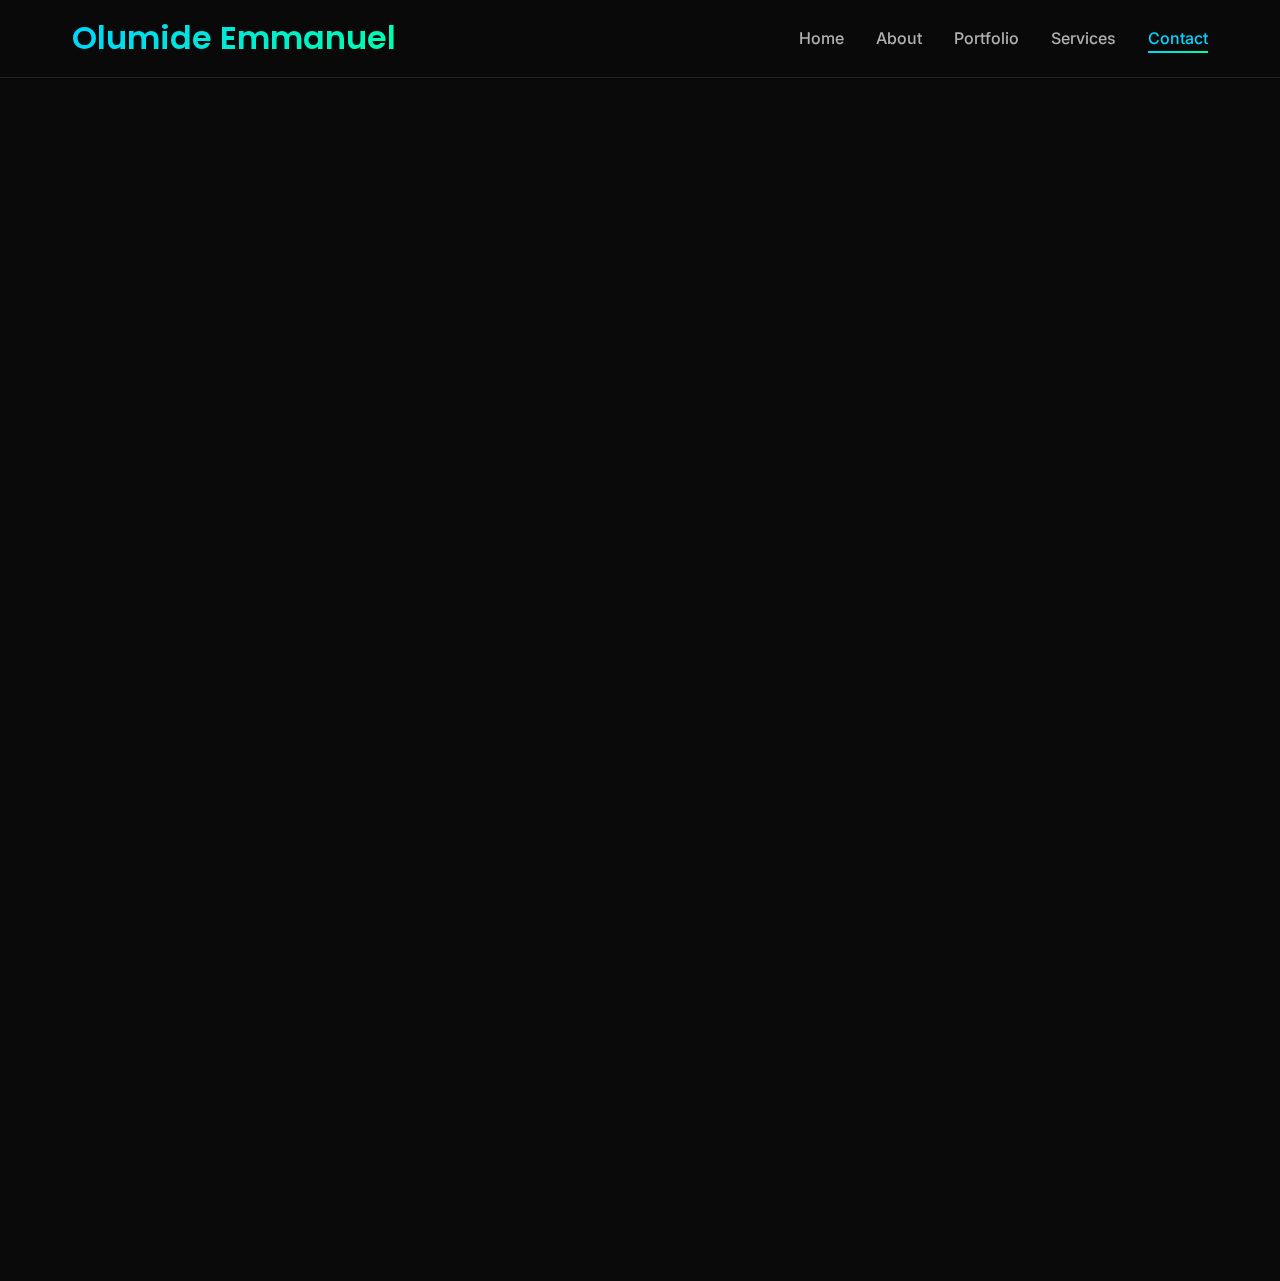
<file: contact.html>
<!DOCTYPE html>
<html lang="en">
<head>
    <meta charset="UTF-8">
    <meta name="viewport" content="width=device-width, initial-scale=1.0">
    <title>Olumide Emmanuel - Contact</title>
    <link rel="shortcut icon" href="/assets/icon.png" type="image/x-icon">
    <link href="https://fonts.googleapis.com/css2?family=Inter:wght@300;400;500;600;700&family=Poppins:wght@400;500;600;700&display=swap" rel="stylesheet">
    <link rel="stylesheet" href="css/contact.css">

    <!-- EmailJS SDK -->
    <script src="https://cdn.emailjs.com/dist/email.min.js"></script>
    <script>
        (function() {
            emailjs.init("pGrPmheyGKoynPqBJ"); // Your Public Key
        })();
    </script>
</head>
<body>
    <!-- Navigation -->
    <nav class="navbar">
        <div class="nav-container">
            <a href="index.html" class="logo">Olumide Emmanuel</a>
            <ul class="nav-menu">
                <li><a href="index.html" class="nav-link">Home</a></li>
                <li><a href="about.html" class="nav-link">About</a></li>
                <li><a href="portfolio.html" class="nav-link">Portfolio</a></li>
                <li><a href="services.html" class="nav-link">Services</a></li>
                <li><a href="contact.html" class="nav-link active">Contact</a></li>
            </ul>
            <button class="mobile-menu-btn" id="mobileMenuBtn">☰</button>
        </div>
    </nav>

    <!-- Contact Header -->
    <section class="contact-header">
        <h1 class="section-title">Get In Touch</h1>
        <p class="section-subtitle">Ready to start your next project? Let's discuss how we can work together to bring your ideas to life</p>
    </section>

    <!-- Contact Content -->
    <section class="contact-content">
        <div class="contact-grid">
            <div class="contact-info">
                <h2 class="info-title">Let's Start a Conversation</h2>
                <p class="info-description">I'm always excited to hear about new projects and opportunities. Whether you have a specific idea in mind or just want to explore possibilities, I'm here to help turn your vision into reality.</p>
                
                <div class="contact-methods">
                    <div class="contact-method">
                        <div class="method-icon">📧</div>
                        <div class="method-info">
                            <div class="method-label">Email</div>
                            <div class="method-value"><a href="mailto:olumideemmanuel17@gmail.com">olumideemmanuel17@gmail.com</a></div>
                        </div>
                    </div>
                    <div class="contact-method">
                        <div class="method-icon">📱</div>
                        <div class="method-info">
                            <div class="method-label">Phone</div>
                            <div class="method-value">+234 904 571 7598</div>
                        </div>
                    </div>
                    <div class="contact-method">
                        <div class="method-icon">📍</div>
                        <div class="method-info">
                            <div class="method-label">Location</div>
                            <div class="method-value">Lagos, NG</div>
                        </div>
                    </div>
                    <div class="contact-method">
                        <div class="method-icon">⏰</div>
                        <div class="method-info">
                            <div class="method-label">Response Time</div>
                            <div class="method-value">Within 24 hours</div>
                        </div>
                    </div>
                </div>
            </div>

            <!-- Contact Form -->
            <div class="contact-form">
                <h2 class="form-title">Send Me a Message</h2>
                <div class="form-container">
                    <form id="contactForm">
                        <div class="form-group">
                            <label for="name" class="form-label">Full Name *</label>
                            <input type="text" id="name" name="from_name" class="form-input" placeholder="Your full name" required>
                        </div>
                        <div class="form-group">
                            <label for="email" class="form-label">Email Address *</label>
                            <input type="email" id="email" name="reply_to" class="form-input" placeholder="your.email@example.com" required>
                        </div>
                        <div class="form-group">
                            <label for="subject" class="form-label">Subject</label>
                            <input type="text" id="subject" name="subject" class="form-input" placeholder="Project inquiry, collaboration, etc.">
                        </div>
                        <div class="form-group">
                            <label for="message" class="form-label">Message *</label>
                            <textarea id="message" name="message" class="form-textarea" placeholder="Tell me about your project, goals, timeline, and any specific requirements..." required></textarea>
                        </div>
                        <button type="submit" class="form-submit" id="submitBtn">
                            <span class="submit-text">Send Message</span>
                            <span class="submit-loading" style="display:none;">Sending...</span>
                        </button>
                        <div class="form-success" id="formSuccess" style="display:none; color:green; margin-top:10px;">
                            Thank you for your message! I'll get back to you within 24 hours.
                        </div>
                        <div class="form-error" id="formError" style="display:none; color:red; margin-top:10px;">
                            Oops! Something went wrong. Please try again.
                        </div>
                    </form>
                </div>
            </div>
        </div>
    </section>

    <!-- EmailJS Form Submission -->
    <script>
        const form = document.getElementById('contactForm');
        const submitBtn = document.getElementById('submitBtn');
        const successMsg = document.getElementById('formSuccess');
        const errorMsg = document.getElementById('formError');

        form.addEventListener('submit', function(e) {
            e.preventDefault();
            submitBtn.disabled = true;
            submitBtn.querySelector('.submit-text').style.display = 'none';
            submitBtn.querySelector('.submit-loading').style.display = 'inline';

            emailjs.sendForm('service_vkyc9eh', 'template_6q3wtph', this)
                .then(() => {
                    submitBtn.querySelector('.submit-text').style.display = 'inline';
                    submitBtn.querySelector('.submit-loading').style.display = 'none';
                    submitBtn.disabled = false;
                    form.reset();
                    successMsg.style.display = 'block';
                    errorMsg.style.display = 'none';
                }, (err) => {
                    console.error(err);
                    submitBtn.querySelector('.submit-text').style.display = 'inline';
                    submitBtn.querySelector('.submit-loading').style.display = 'none';
                    submitBtn.disabled = false;
                    successMsg.style.display = 'none';
                    errorMsg.style.display = 'block';
                });
        });
    </script>
</body>
</html>
</file>
<file: css/contact.css>
@keyframes fadeIn {
  to {
    opacity: 1;
  }
}
@keyframes slideUp {
  to {
    opacity: 1;
    transform: translateY(0);
  }
}
* {
  margin: 0;
  padding: 0;
  box-sizing: border-box;
}

body {
  font-family: "Inter", -apple-system, BlinkMacSystemFont, "Segoe UI", Roboto, sans-serif;
  background: #0a0a0a;
  color: #ffffff;
  line-height: 1.6;
  padding-top: 80px;
}

.navbar {
  position: fixed;
  top: 0;
  left: 0;
  right: 0;
  z-index: 1000;
  background: rgba(10, 10, 10, 0.95);
  -webkit-backdrop-filter: blur(10px);
          backdrop-filter: blur(10px);
  border-bottom: 1px solid rgba(255, 255, 255, 0.1);
  padding: 1rem 0;
}
.navbar .nav-container {
  max-width: 1200px;
  margin: 0 auto;
  padding: 0 2rem;
  display: flex;
  align-items: center;
  justify-content: space-between;
}
.navbar .logo {
  font-family: "Poppins", sans-serif;
  font-size: clamp(1.5rem, 3vw, 2rem);
  font-weight: 600;
  line-height: 1.4;
  color: #ffffff;
  text-decoration: none;
  background: linear-gradient(135deg, #00d4ff, #00ffaa);
  -webkit-background-clip: text;
  -webkit-text-fill-color: transparent;
  background-clip: text;
}
.navbar .nav-menu {
  display: flex;
  align-items: center;
  justify-content: center;
  gap: 2rem;
  list-style: none;
}
@media (max-width: 768px) {
  .navbar .nav-menu {
    display: none;
  }
}
.navbar .nav-menu .nav-link {
  color: #b0b0b0;
  text-decoration: none;
  font-weight: 500;
  transition: all 0.2s ease;
  position: relative;
}
.navbar .nav-menu .nav-link:hover, .navbar .nav-menu .nav-link.active {
  color: #00d4ff;
}
.navbar .nav-menu .nav-link::after {
  content: "";
  position: absolute;
  bottom: -5px;
  left: 0;
  width: 0;
  height: 2px;
  background: linear-gradient(135deg, #00d4ff, #00ffaa);
  transition: width 0.3s ease;
}
.navbar .nav-menu .nav-link:hover::after, .navbar .nav-menu .nav-link.active::after {
  width: 100%;
}
.navbar .theme-toggle {
  padding: 1rem 2rem;
  border: none;
  border-radius: 12px;
  font-weight: 600;
  text-decoration: none;
  display: inline-flex;
  align-items: center;
  gap: 0.5rem;
  transition: all 0.3s ease;
  cursor: pointer;
  font-family: "Inter", -apple-system, BlinkMacSystemFont, "Segoe UI", Roboto, sans-serif;
  background: transparent;
  color: #00d4ff;
  border: 2px solid #00d4ff;
  padding: 0.5rem;
  border-radius: 50%;
  width: 40px;
  height: 40px;
}
.navbar .theme-toggle:hover {
  background: #00d4ff;
  color: #0a0a0a;
  box-shadow: 0 0 20px rgba(0, 212, 255, 0.3);
}
.navbar .mobile-menu-btn {
  display: none;
}
@media (max-width: 768px) {
  .navbar .mobile-menu-btn {
    display: flex;
  }
}

.contact-header {
  padding: 4rem 2rem 3rem;
  text-align: center;
  max-width: 1200px;
  margin: 0 auto;
}
.contact-header .section-title {
  font-family: "Poppins", sans-serif;
  font-size: clamp(2rem, 4vw, 3rem);
  font-weight: 600;
  line-height: 1.3;
  color: #ffffff;
  margin-bottom: 1.5rem;
  opacity: 0;
  transform: translateY(30px);
  animation: slideUp 0.6s ease forwards;
  animation-delay: 0.2s;
}
.contact-header .section-subtitle {
  color: #b0b0b0;
  font-size: 1.2rem;
  max-width: 600px;
  margin: 0 auto;
  opacity: 0;
  transform: translateY(30px);
  animation: slideUp 0.6s ease forwards;
  animation-delay: 0.4s;
}

.contact-content {
  padding: 0 2rem 4rem;
  max-width: 1200px;
  margin: 0 auto;
}
.contact-content .contact-grid {
  display: grid;
  grid-template-columns: 1fr 1fr;
  gap: 4rem;
  align-items: start;
}
@media (max-width: 768px) {
  .contact-content .contact-grid {
    grid-template-columns: 1fr;
    gap: 3rem;
  }
}
.contact-content .contact-grid .contact-info {
  opacity: 0;
  transform: translateY(30px);
  animation: slideUp 0.6s ease forwards;
  animation-delay: 0.4s;
}
.contact-content .contact-grid .contact-info .info-title {
  font-family: "Poppins", sans-serif;
  font-size: clamp(1.5rem, 3vw, 2rem);
  font-weight: 600;
  line-height: 1.4;
  color: #ffffff;
  margin-bottom: 2rem;
  font-size: 1.8rem;
}
.contact-content .contact-grid .contact-info .info-description {
  color: #b0b0b0;
  margin-bottom: 3rem;
  line-height: 1.7;
  font-size: 1.1rem;
}
.contact-content .contact-grid .contact-info .contact-methods .contact-method {
  display: flex;
  align-items: center;
  justify-content: center;
  gap: 1.5rem;
  margin-bottom: 2rem;
  padding: 2rem;
  background: #2a2a2a;
  border-radius: 16px;
  border: 1px solid rgba(255, 255, 255, 0.1);
  transition: all 0.3s ease;
}
.contact-content .contact-grid .contact-info .contact-methods .contact-method:hover {
  border-color: #00d4ff;
  transform: translateY(-2px);
  box-shadow: 0 4px 16px rgba(0, 0, 0, 0.2);
}
.contact-content .contact-grid .contact-info .contact-methods .contact-method .method-icon {
  font-size: 2rem;
  background: linear-gradient(135deg, #00d4ff, #00ffaa);
  -webkit-background-clip: text;
  -webkit-text-fill-color: transparent;
  background-clip: text;
}
.contact-content .contact-grid .contact-info .contact-methods .contact-method .method-info {
  flex: 1;
}
.contact-content .contact-grid .contact-info .contact-methods .contact-method .method-info .method-label {
  color: #b0b0b0;
  font-size: 0.9rem;
  margin-bottom: 0.5rem;
}
.contact-content .contact-grid .contact-info .contact-methods .contact-method .method-info .method-value a {
  color: #ffffff;
  font-weight: 500;
  font-size: 1.1rem;
  text-decoration: none;
}
.contact-content .contact-grid .contact-info .social-section {
  margin-top: 3rem;
}
.contact-content .contact-grid .contact-info .social-section .social-title {
  font-family: "Poppins", sans-serif;
  font-size: clamp(1.5rem, 3vw, 2rem);
  font-weight: 600;
  line-height: 1.4;
  color: #ffffff;
  margin-bottom: 2rem;
  font-size: 1.3rem;
}
.contact-content .contact-grid .contact-info .social-section .social-links {
  display: flex;
  align-items: center;
  justify-content: center;
  gap: 2rem;
  justify-content: flex-start;
}
.contact-content .contact-grid .contact-info .social-section .social-links .social-link {
  padding: 1rem 2rem;
  border: none;
  border-radius: 12px;
  font-weight: 600;
  text-decoration: none;
  display: inline-flex;
  align-items: center;
  gap: 0.5rem;
  transition: all 0.3s ease;
  cursor: pointer;
  font-family: "Inter", -apple-system, BlinkMacSystemFont, "Segoe UI", Roboto, sans-serif;
  background: transparent;
  color: #00d4ff;
  border: 2px solid #00d4ff;
  padding: 1.5rem;
  border-radius: 50%;
  width: 60px;
  height: 60px;
  text-decoration: none;
  font-size: 1.5rem;
  transition: all 0.3s ease;
}
.contact-content .contact-grid .contact-info .social-section .social-links .social-link:hover {
  background: #00d4ff;
  color: #0a0a0a;
  box-shadow: 0 0 20px rgba(0, 212, 255, 0.3);
}
.contact-content .contact-grid .contact-info .social-section .social-links .social-link:hover {
  box-shadow: 0 0 10px #00d4ff, 0 0 20px #00d4ff, 0 0 30px #00d4ff;
  transform: translateY(-3px);
}
.contact-content .contact-grid .contact-form {
  opacity: 0;
  transform: translateY(30px);
  animation: slideUp 0.6s ease forwards;
  animation-delay: 0.6s;
}
.contact-content .contact-grid .contact-form .form-title {
  font-family: "Poppins", sans-serif;
  font-size: clamp(1.5rem, 3vw, 2rem);
  font-weight: 600;
  line-height: 1.4;
  color: #ffffff;
  margin-bottom: 2rem;
  font-size: 1.8rem;
}
.contact-content .contact-grid .contact-form .form-container {
  background: #2a2a2a;
  border-radius: 16px;
  padding: 2rem;
  box-shadow: 0 4px 16px rgba(0, 0, 0, 0.2);
  transition: all 0.3s ease;
  border: 1px solid rgba(255, 255, 255, 0.1);
  padding: 3rem;
}
.contact-content .contact-grid .contact-form .form-container .form-group {
  margin-bottom: 2rem;
}
.contact-content .contact-grid .contact-form .form-container .form-group .form-label {
  display: block;
  margin-bottom: 1rem;
  font-weight: 500;
  color: #ffffff;
}
.contact-content .contact-grid .contact-form .form-container .form-group .form-input,
.contact-content .contact-grid .contact-form .form-container .form-group .form-textarea {
  width: 100%;
  padding: 1.5rem;
  background: rgba(255, 255, 255, 0.05);
  border: 2px solid rgba(255, 255, 255, 0.1);
  border-radius: 12px;
  color: #ffffff;
  font-family: "Inter", -apple-system, BlinkMacSystemFont, "Segoe UI", Roboto, sans-serif;
  font-size: 1rem;
  transition: all 0.3s ease;
}
.contact-content .contact-grid .contact-form .form-container .form-group .form-input:focus,
.contact-content .contact-grid .contact-form .form-container .form-group .form-textarea:focus {
  outline: none;
  border-color: #00d4ff;
  box-shadow: 0 0 0 3px rgba(0, 212, 255, 0.1);
}
.contact-content .contact-grid .contact-form .form-container .form-group .form-input::-moz-placeholder, .contact-content .contact-grid .contact-form .form-container .form-group .form-textarea::-moz-placeholder {
  color: #b0b0b0;
}
.contact-content .contact-grid .contact-form .form-container .form-group .form-input::placeholder,
.contact-content .contact-grid .contact-form .form-container .form-group .form-textarea::placeholder {
  color: #b0b0b0;
}
.contact-content .contact-grid .contact-form .form-container .form-group .form-input.error,
.contact-content .contact-grid .contact-form .form-container .form-group .form-textarea.error {
  border-color: #ff4757;
  box-shadow: 0 0 0 3px rgba(255, 71, 87, 0.1);
}
.contact-content .contact-grid .contact-form .form-container .form-group .form-textarea {
  min-height: 120px;
  resize: vertical;
}
.contact-content .contact-grid .contact-form .form-container .form-group .error-message {
  color: #ff4757;
  font-size: 0.9rem;
  margin-top: 0.5rem;
  display: none;
}
.contact-content .contact-grid .contact-form .form-container .form-group .error-message.show {
  display: block;
}
.contact-content .contact-grid .contact-form .form-container .form-submit {
  padding: 1rem 2rem;
  border: none;
  border-radius: 12px;
  font-weight: 600;
  text-decoration: none;
  display: inline-flex;
  align-items: center;
  gap: 0.5rem;
  transition: all 0.3s ease;
  cursor: pointer;
  font-family: "Inter", -apple-system, BlinkMacSystemFont, "Segoe UI", Roboto, sans-serif;
  background: linear-gradient(135deg, #00d4ff, #00ffaa);
  color: #ffffff;
  box-shadow: 0 0 20px rgba(0, 212, 255, 0.3);
  width: 100%;
  justify-content: center;
  font-size: 1.1rem;
  padding: 1.5rem 2rem;
  position: relative;
  overflow: hidden;
}
.contact-content .contact-grid .contact-form .form-container .form-submit:hover {
  transform: translateY(-2px);
  box-shadow: 0 0 30px rgba(0, 212, 255, 0.5);
}
.contact-content .contact-grid .contact-form .form-container .form-submit:disabled {
  opacity: 0.6;
  cursor: not-allowed;
}
.contact-content .contact-grid .contact-form .form-container .form-submit .submit-text {
  transition: opacity 0.2s ease;
}
.contact-content .contact-grid .contact-form .form-container .form-submit .submit-loading {
  position: absolute;
  top: 50%;
  left: 50%;
  transform: translate(-50%, -50%);
  opacity: 0;
  transition: opacity 0.2s ease;
}
.contact-content .contact-grid .contact-form .form-container .form-submit .submit-loading.show {
  opacity: 1;
}
.contact-content .contact-grid .contact-form .form-container .form-submit.loading .submit-text {
  opacity: 0;
}
.contact-content .contact-grid .contact-form .form-container .form-submit.loading .submit-loading {
  opacity: 1;
}
.contact-content .contact-grid .contact-form .form-container .form-success {
  background: rgba(0, 255, 170, 0.1);
  border: 1px solid #00ffaa;
  color: #00ffaa;
  padding: 1.5rem;
  border-radius: 12px;
  text-align: center;
  margin-top: 2rem;
  display: none;
}
.contact-content .contact-grid .contact-form .form-container .form-success.show {
  display: block;
  animation: slideDown 0.3s ease;
}

@keyframes slideDown {
  from {
    opacity: 0;
    transform: translateY(-10px);
  }
  to {
    opacity: 1;
    transform: translateY(0);
  }
}
.faq-section {
  padding: 4rem 2rem;
  background: #1a1a1a;
}
.faq-section .container {
  max-width: 1200px;
  margin: 0 auto;
}
.faq-section .section-title {
  font-family: "Poppins", sans-serif;
  font-size: clamp(2rem, 4vw, 3rem);
  font-weight: 600;
  line-height: 1.3;
  color: #ffffff;
  text-align: center;
  margin-bottom: 3rem;
}
.faq-section .faq-list {
  max-width: 800px;
  margin: 0 auto;
}
.faq-section .faq-list .faq-item {
  background: #2a2a2a;
  border-radius: 16px;
  padding: 2rem;
  box-shadow: 0 4px 16px rgba(0, 0, 0, 0.2);
  transition: all 0.3s ease;
  border: 1px solid rgba(255, 255, 255, 0.1);
  margin-bottom: 2rem;
  opacity: 0;
  transform: translateY(30px);
  animation: slideUp 0.6s ease forwards;
  animation-delay: 0.4s;
}
.faq-section .faq-list .faq-item .faq-question {
  display: flex;
  align-items: center;
  justify-content: space-between;
  cursor: pointer;
  padding: 2rem;
  margin: -2rem;
  border-radius: 16px;
  transition: all 0.3s ease;
}
.faq-section .faq-list .faq-item .faq-question:hover {
  background: rgba(255, 255, 255, 0.05);
}
.faq-section .faq-list .faq-item .faq-question .question-text {
  font-weight: 600;
  color: #ffffff;
}
.faq-section .faq-list .faq-item .faq-question .question-icon {
  color: #00d4ff;
  font-size: 1.2rem;
  transition: transform 0.3s ease;
}
.faq-section .faq-list .faq-item .faq-question.active .question-icon {
  transform: rotate(45deg);
}
.faq-section .faq-list .faq-item .faq-answer {
  max-height: 0;
  overflow: hidden;
  transition: max-height 0.3s ease;
  color: #b0b0b0;
  line-height: 1.6;
}
.faq-section .faq-list .faq-item .faq-answer.active {
  max-height: 200px;
  padding-top: 1.5rem;
}

@media (max-width: 768px) {
  body {
    padding-top: 70px;
  }
  .contact-header {
    padding: 3rem 1.5rem;
  }
  .contact-content {
    padding: 0 1.5rem 3rem;
  }
  .faq-section {
    padding: 3rem 1.5rem;
  }
  .contact-info .contact-methods .contact-method {
    flex-direction: column;
    text-align: center;
  }
  .contact-info .social-links {
    justify-content: center;
  }
}
@media (max-width: 480px) {
  .navbar .nav-container {
    padding: 0 1.5rem;
  }
  .contact-header {
    padding: 2rem 1rem;
  }
  .contact-content {
    padding: 0 1rem 2rem;
  }
  .faq-section {
    padding: 2rem 1rem;
  }
  .contact-form .form-container {
    padding: 2rem;
  }
}/*# sourceMappingURL=contact.css.map */
</file>
